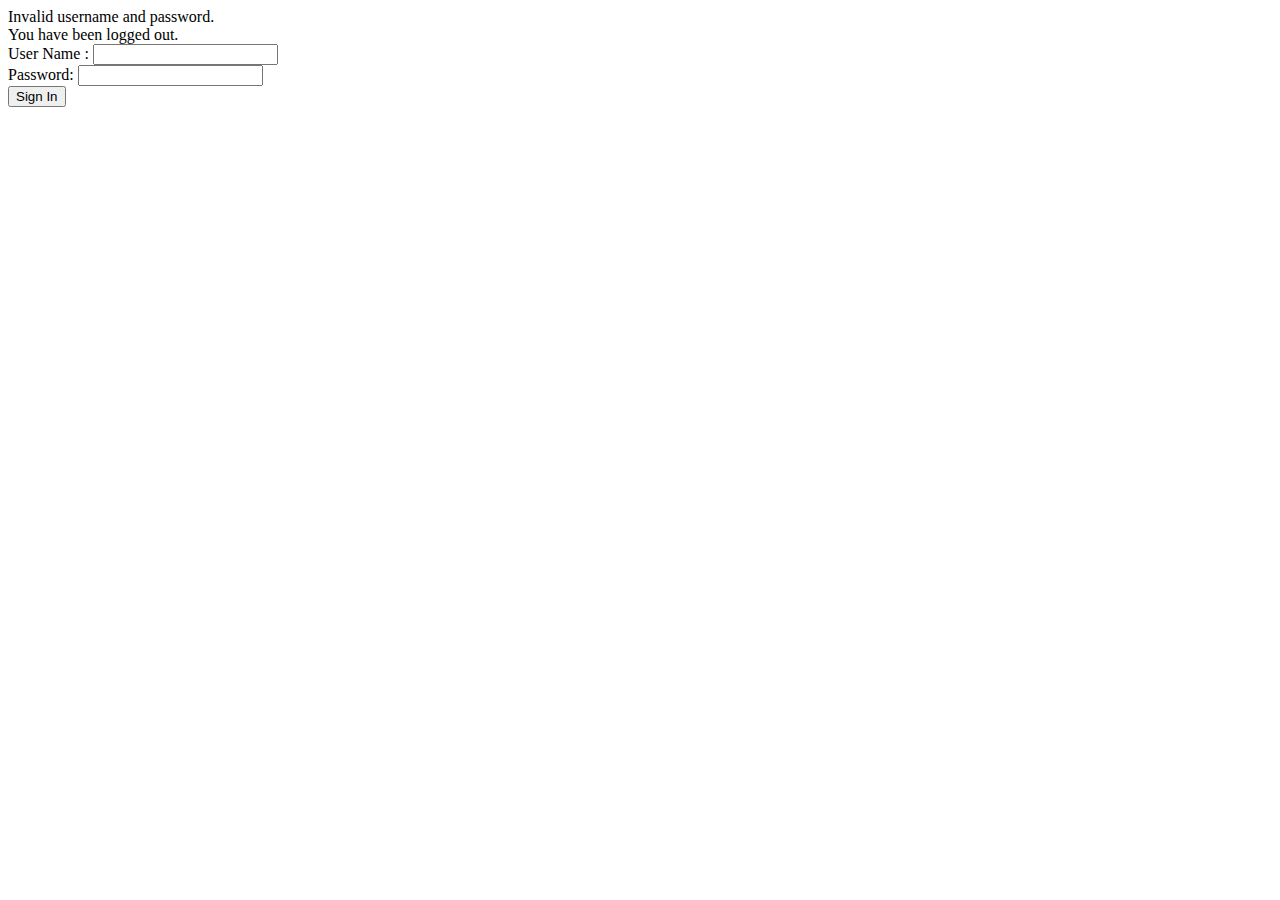
<file: com.example.tutorial5/src/main/resources/templates/login.html>
<!DOCTYPE html>
<html xmlns="http://www.w3.org/1999/xhtml" xmlns:th="http://www.thymeleaf.org"
	xmlns:sec="http://www.thymeleaf.org/thymeleaf-extras-springsecurity3">
	<head>
		<title>Login Page</title>
		
	</head>
	<body>
		<div th:if="${param.error}">
			Invalid username and password.
		</div>
		<div th:if="${param.logout}">
			You have been logged out.
		</div>
		<form th:action = "@{/login}" method = "post" >
			<div><label> User Name : <input type = "text" name = "username" />
			</label></div>
			
			<div><label> Password: <input type = "password" name = "password" />
			</label></div>
			
			<div><input type = "submit" value = "Sign In" /></div>
		</form>
		
	</body>
</html>
</file>
